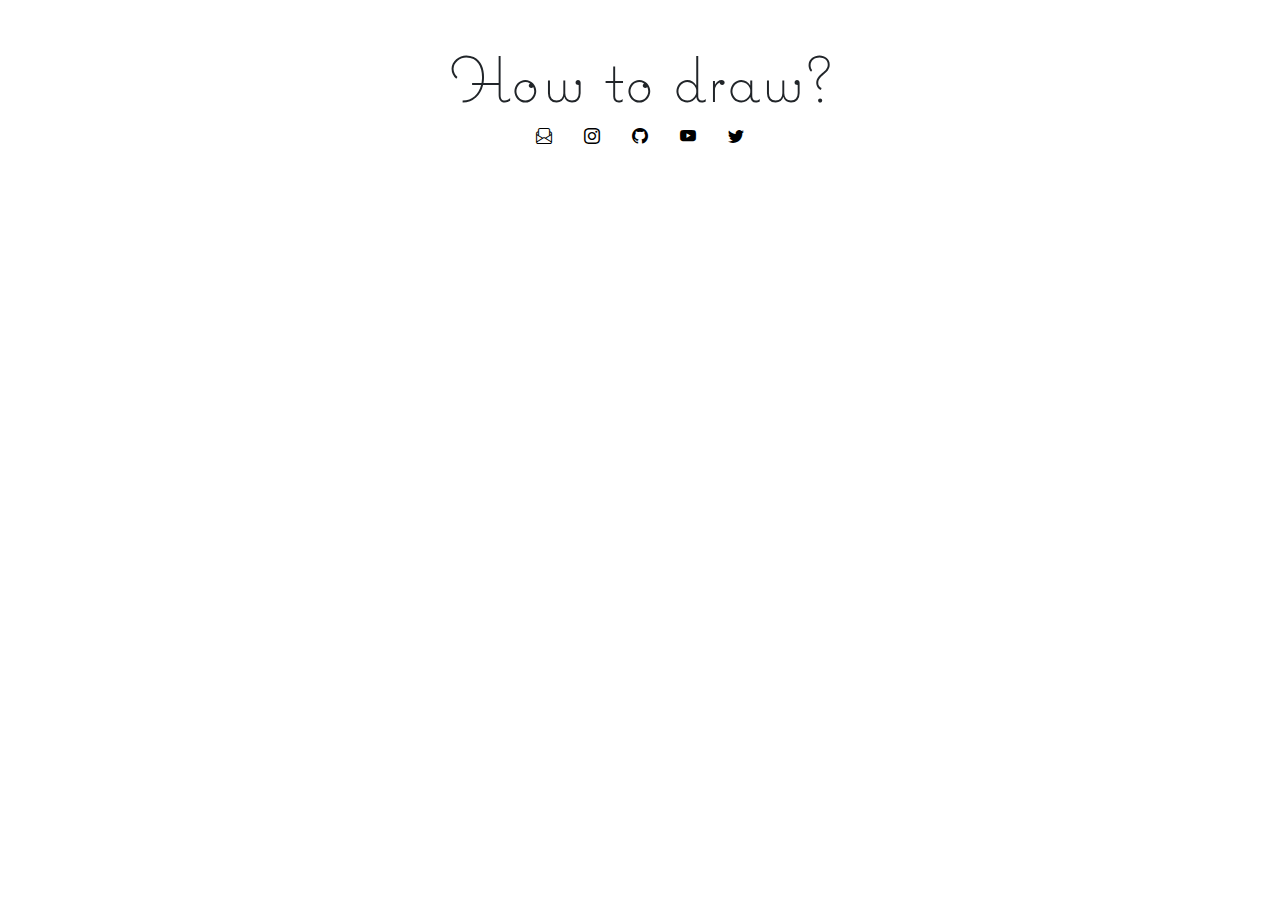
<file: index.html>
<!DOCTYPE html>
<html lang="en">
<head>
    <meta charset="UTF-8">
    <meta http-equiv="X-UA-Compatible" content="IE=edge">
    <meta name="viewport" content="width=device-width, initial-scale=1.0">
    <!-- bootstrap css -->
    <link rel="stylesheet" href="style/lib/bootstrap.min.css">
    <link href="https://cdn.jsdelivr.net/npm/bootstrap@5.1.3/dist/css/bootstrap.min.css" rel="stylesheet" integrity="sha384-1BmE4kWBq78iYhFldvKuhfTAU6auU8tT94WrHftjDbrCEXSU1oBoqyl2QvZ6jIW3" crossorigin="anonymous">
    <link rel="stylesheet" href="https://cdn.jsdelivr.net/npm/bootstrap-icons@1.8.1/font/bootstrap-icons.css">
    <!-- my css -->
    <link rel="stylesheet" href="style/css/index.css">
    <link rel="shortcut icon" href="/style/favicon/favicon.ico" type="image/x-icon">
    <title>Home || How To Draw?</title>
</head>
<body>
    <div class="vw-100 vh-100 d-flex justify-content-start align-items-start flex-column">
        <div class="my-5 container d-flex justify-content-center align-items-center flex-column">
            <h1 id="hearder__" class="text-center m-0 p-0">How to draw?</h1>
            <div class="container d-flex flex-row justify-content-center align-items-center">
                <a target="_blank" href="https://www.adnans.websitecontact-me/index.html" class="mx-3 social-link d-flex justify-content-center align-items-center">
                    <i class="bi bi-envelope-paper"></i>
                </a>
                <a target="_blank" href="https://www.instagram.com/adnanscode/" class="mx-3 social-link d-flex justify-content-center align-items-center">
                    <i class="bi bi-instagram"></i>
                </a>
                <a target="_blank" href="https://github.com/adddeveloper" class="mx-3 social-link d-flex justify-content-center align-items-center">
                    <i class="bi bi-github"></i>
                </a>
                <a target="_blank" href="https://www.youtube.com/channel/UCZ0GqtCuXYJ99XVY1aiyHOg" class="mx-3 social-link d-flex justify-content-center align-items-center">
                    <i class="bi bi-youtube"></i>
                </a>
                <a target="_blank" href="https://twitter.com/adnanscode" class="mx-3 social-link d-flex justify-content-center align-items-center">
                    <i class="bi bi-twitter"></i>
                </a>
            </div>
        </div>
        <div id="board__" class="my-5 container-fluid d-flex flex-wrap justify-content-evenly align-items-center">

        </div>
    </div>
    <script src="script/index.js"></script>
</body>
</html>
</file>
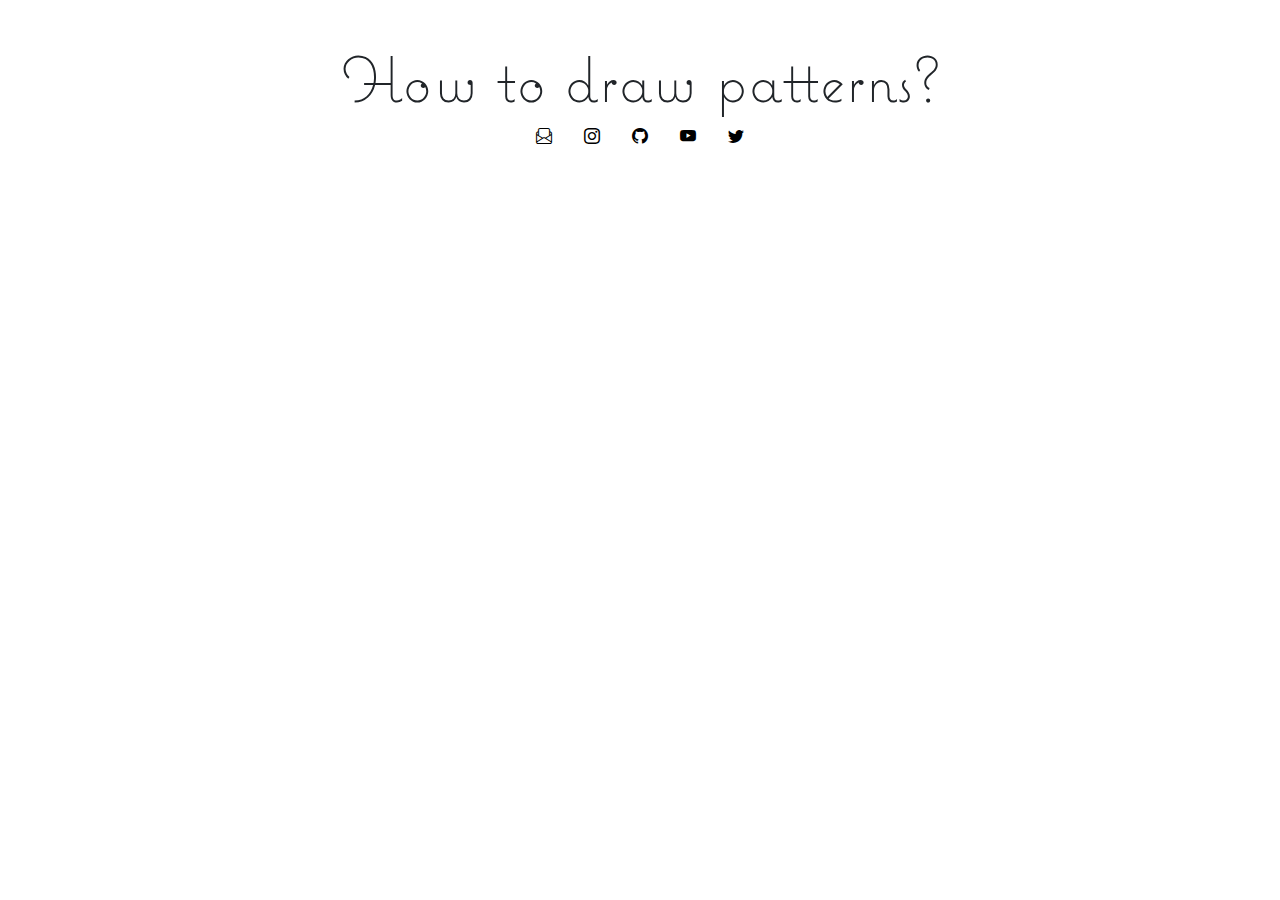
<file: draw.html>
<!DOCTYPE html>
<html lang="en">
<head>
    <meta charset="UTF-8">
    <meta http-equiv="X-UA-Compatible" content="IE=edge">
    <meta name="viewport" content="width=device-width, initial-scale=1.0">
    <!-- bootstrap css -->
    <link rel="stylesheet" href="style/lib/bootstrap.min.css">
    <link href="https://cdn.jsdelivr.net/npm/bootstrap@5.1.3/dist/css/bootstrap.min.css" rel="stylesheet" integrity="sha384-1BmE4kWBq78iYhFldvKuhfTAU6auU8tT94WrHftjDbrCEXSU1oBoqyl2QvZ6jIW3" crossorigin="anonymous">
    <link rel="stylesheet" href="https://cdn.jsdelivr.net/npm/bootstrap-icons@1.8.1/font/bootstrap-icons.css">
    <!-- my css -->
    <link rel="stylesheet" href="style/css/index.css">
    <link rel="shortcut icon" href="/style/favicon/favicon.ico" type="image/x-icon">
    <title>How To Draw?</title>
</head>
<body>
    <div id="s_div" class="vw-100 vh-100 d-flex justify-content-start align-items-start flex-column">
        <div class="my-5 container d-flex justify-content-center align-items-center flex-column">
            <h1 id="hearder__" class="text-center m-0 p-0">How to draw patterns?</h1>
            <div class="container d-flex flex-row justify-content-center align-items-center">
                <a target="_blank" href="https://www.adnans.website/contact-me/index.html" class="mx-3 social-link d-flex justify-content-center align-items-center">
                    <i class="bi bi-envelope-paper"></i>
                </a>
                <a target="_blank" href="https://www.instagram.com/adnanscode/" class="mx-3 social-link d-flex justify-content-center align-items-center">
                    <i class="bi bi-instagram"></i>
                </a>
                <a target="_blank" href="https://github.com/adddeveloper" class="mx-3 social-link d-flex justify-content-center align-items-center">
                    <i class="bi bi-github"></i>
                </a>
                <a target="_blank" href="https://www.youtube.com/channel/UCZ0GqtCuXYJ99XVY1aiyHOg" class="mx-3 social-link d-flex justify-content-center align-items-center">
                    <i class="bi bi-youtube"></i>
                </a>
                <a target="_blank" href="https://twitter.com/adnanscode" class="mx-3 social-link d-flex justify-content-center align-items-center">
                    <i class="bi bi-twitter"></i>
                </a>
            </div>
        </div>
        <div id="board__" class="my-5 container-fluid d-flex flex-wrap justify-content-evenly align-items-center">

        </div>
    </div>
    <div id="h_div" class="d-none vw-100 vh-100 d-flex justify-content-center align-items-center">
        <div class="container d-flex flex-column justify-content-center align-items-center">
            <h1 style="font-size: 2.5rem;font-weight: bolder;" class="text-center heading1">Your screen is too small</h1>
            <div class="d-flex flex-column justify-content-evenly align-items-center" style="font-size: 1.5rem;font-weight: 100;">
                <p class="m-0 p-0" style="white-space: nowrap;">
                    Rotate <i class="bi bi-arrow-clockwise"></i> screen
                </p>
                <p style="font-weight:bolder;" class="m-0 p-0" style="white-space: nowrap;">
                    or
                </p>
                <p class="m-0 p-0" style="white-space: nowrap;">
                    Resize  <i class="bi bi-arrows-angle-expand"></i> screen
                </p>
            </div>
        </div>
    </div>
    <script src="script/canvas.js"></script>
    <script src="script/description.js"></script>
</body>
</html>
</file>
<file: style/css/index.css>
@font-face {
  src: url("/style/font/Coquette Light.ttf");
  font-family: "coquette";
}

a, a:hover, a:link, a:focus{
  text-decoration: none;
  color: black;
}

#hearder__, .heading1{
  font-family: "coquette";
  font-size: 4rem;
}

.overflow-hidden {
  overflow: hidden;
}

.button--{
  background-color: transparent;
  color: black;
  border: solid 1px black;
  border-radius: 20px;
  width: fit-content;
}

.button--:hover{
  background-color: transparent;
  color: black;
  border: solid 1px black;
  border-radius: 20px;
  width: fit-content;
}

#__board{
  width: 100%;
  height: 100%;
}

canvas {
  /* width: 100%;
  height: 100%; */
  background-color: white;
  border-radius: 0;
  border: solid 1px;
  border-color: #333 !important;
  background-position: center;
  background-size: 100%;
  background-repeat: no-repeat;
}

.cursor-pointer{
  cursor: pointer;
}

a {
  text-decoration: none !important;
  border: none !important;
  background: none !important;
}

/* brush buttons */

.buttons {
  padding: 0 1rem;
  border-radius: 0;
  border-color: #333 !important;
  outline: none;
}

label,
button {
  white-space: nowrap;
}

.inputs {
  border-radius: 0;
  border-radius: 0;
  border-color: #333 !important;
  padding: 0;
  outline: none;
}

label:hover {
  transition: all ease .5s;
  /* background-color: #333; */
  /* color: white; */
}

.input-radio {
  border: solid 1px #333;
  padding: 0 1rem;
  border-radius: 0;
  background-color: white;
  margin: 5px;
}

.border-radius-leftB-rightB {
  border-radius: 0 0 20px 20px;
}

/* scroll bar */
::-webkit-scrollbar {
  width: 6px;
  height: 8px;
  background: transparent;
}

::-webkit-scrollbar-button {
  background: transparent;
}

::-webkit-scrollbar-thumb {
  border-radius: 20px 10px;
  background: #333;
}

::-webkit-scrollbar-thumb:hover {
  background: black;
}

::-webkit-scrollbar-track {
  background: transparent;
}

::-webkit-scrollbar-corner {
  background: transparent;
}

::-webkit-resizer {
  background: transparent;
}


/* all other elements */
.board__{
  width: 40rem;
  height: 25rem;
  background: #333;
  border-radius: 20px;
  box-shadow: 10px 10px 10px 0px grey;
}

.side_right__{
  border-radius: 0 20px 20px 0;
}

img {
  border: none;
}

.menu__{
  width: 100%;
  height: 100%;
  cursor: pointer;
}

.menu__:hover{

  color: #838383;
}


input[type="range"] {
  -webkit-appearance: none;
  outline: none;
  height: 1rem;
  background: transparent;
  -webkit-transition: .2s;
  transition: opacity .2s;
  border: solid black 1px;
}

input[type="range"]:hover {

}

input[type="range"]::-webkit-slider-thumb {
  -webkit-appearance: none;
  appearance: none;
  width: 1rem;
  height: 1rem;
  background: #000;
  cursor: pointer;
}

input[type="range"]::-moz-range-thumb {
  width: 25px;
  height: 25px;
  background: #000;
  cursor: pointer;
}

/* #920dff */
</file>
